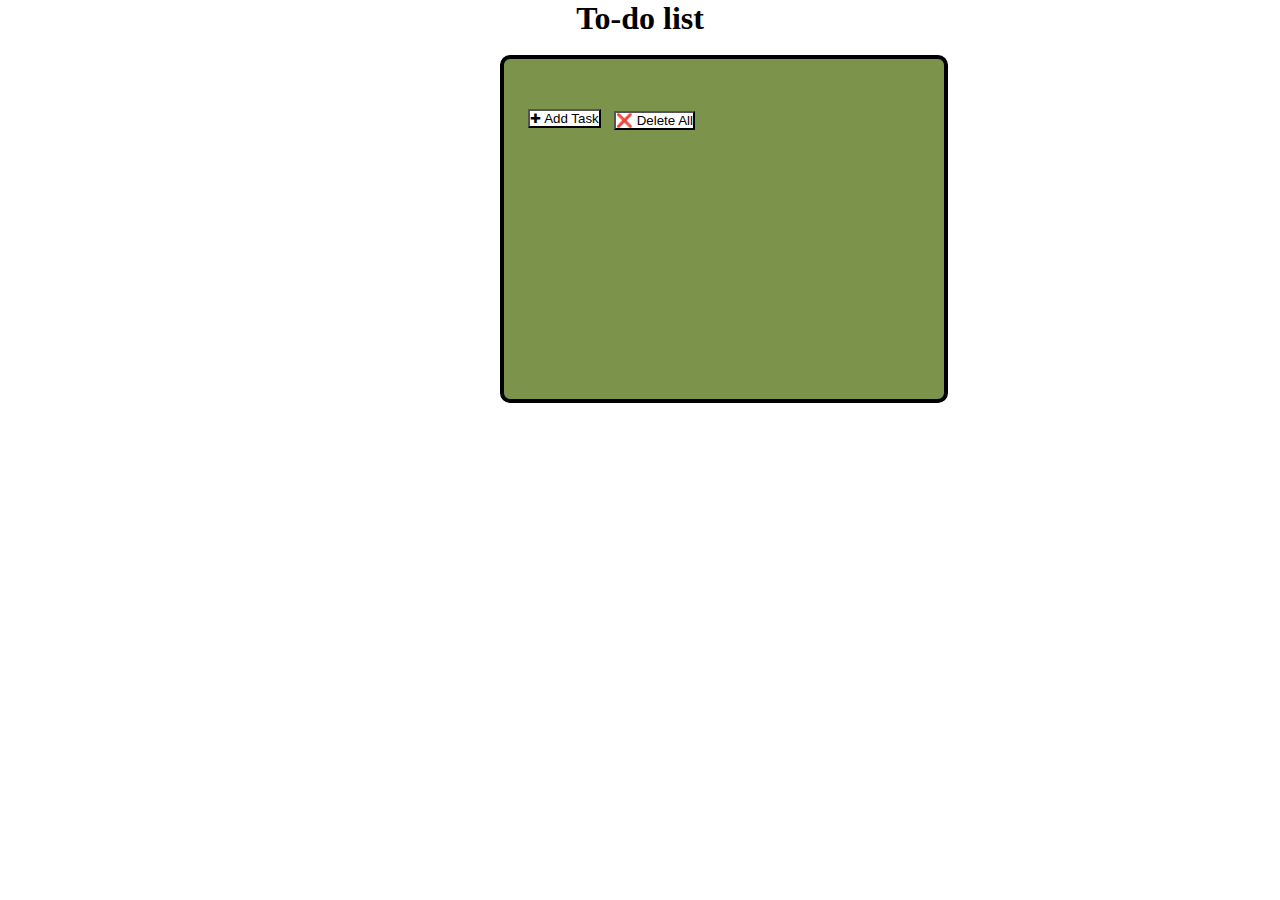
<file: index.html>
<!DOCTYPE html>
<html lang="en">

<head>
    <meta charset="UTF-8">
    <meta name="viewport" content="width=device-width, initial-scale=1.0">
    <title>landing page</title>
    <link rel="stylesheet" href="landing-page.css">
</head>

<body>
    <div id="header">
        <h1>To-do list</h1><br>
    </div>
    <div class="all">
        <div class="add-task">
            <h2><button id="note"> &#10010; Add Task</button></h2>
            <h2><button id="button">&#10060; Delete All</button></h2>
        </div>

        <div id="notecontainer"></div>

    </div>

    <script src="landing-page.js"></script>
</body>

</html>
</file>
<file: landing-page.css>
*{
    margin: 0;
    padding: 0;
}

#header h1{
text-align: center;
}

.header{
    font-family: Arial, Helvetica, sans-serif;
    font-weight: 100;
    font-style: normal;
}
.all{
    background-color: rgb(123, 147, 75);
    height: 300px;
    width: 400px;
    padding: 20px;
    display: flex;
    align-items: center;
   position: relative;
   left: 500px;
   text-align: center;
   border: solid black 4px;
   border-radius: 10px;
   
}

#note{
    color: black;
    background-color: white;
    position: relative;
    bottom: 100px;
}

#note:hover{
    background-color: pink;
}

#button{
    color: black;
    background-color: white;
    position: relative;
    left: 90px;
    bottom: 125px;
}
#button:hover{
    background-color: pink;
}
</file>
